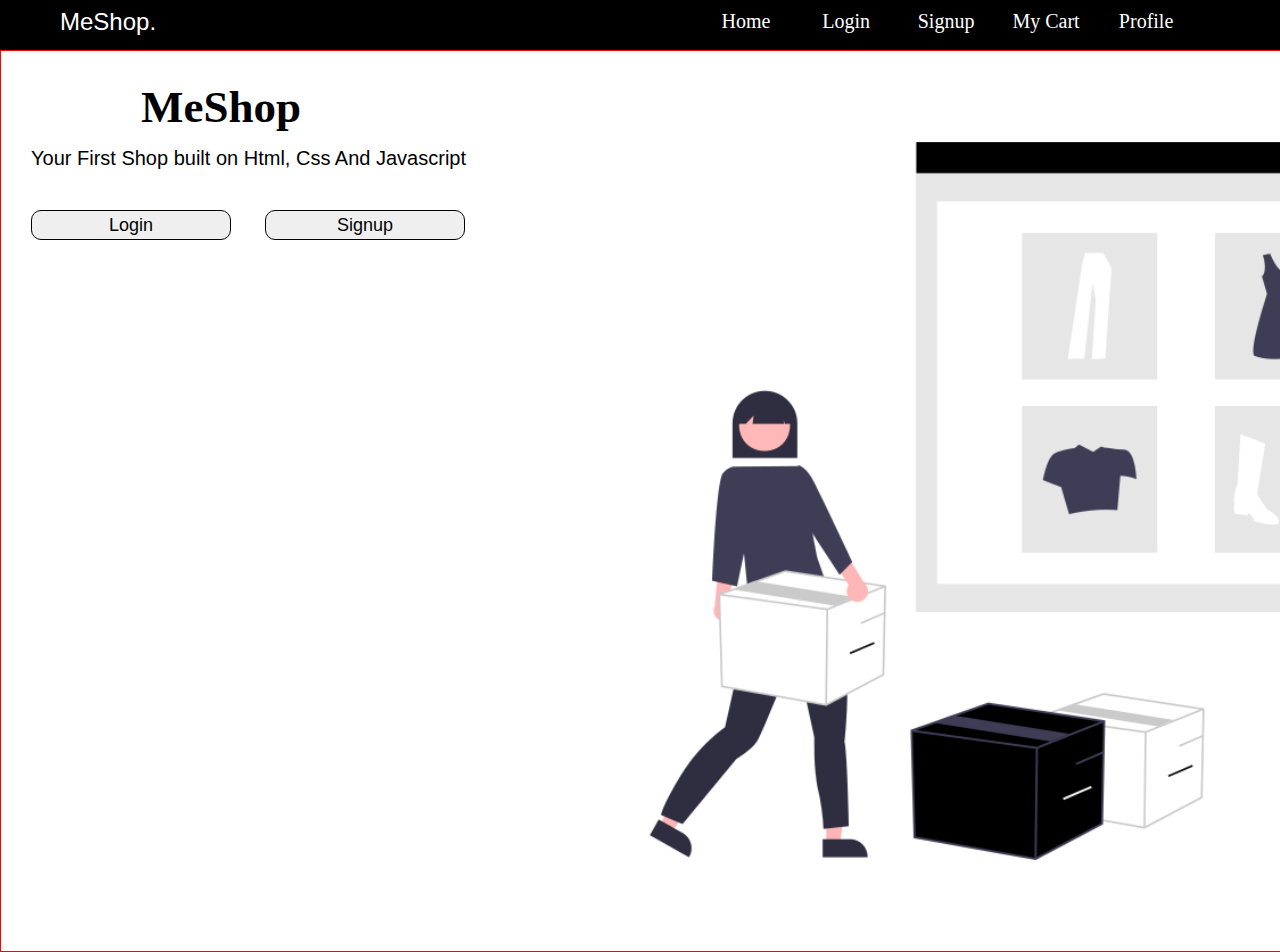
<file: index.html>
<!DOCTYPE html>
<html lang="en">

<head>
    <meta charset="UTF-8">
    <meta name="viewport" content="width=device-width, initial-scale=1.0">
    <title>Document</title>
    <link rel="stylesheet" href="index.css">
</head>

<body>
    <div class="main-container">
        <!-- Navbar Coding -->
        <div class="navbar">
            <div id="left-navbar">
                <ul>
                    <li>MeShop.</li>
                </ul>
            </div>

            <div class="right-navbar">
                <ul>
                    <li>Home</li>
                    <li>Login</li>
                    <li>Signup</li>
                    <li>My Cart</li>
                    <li>Profile</li>
                </ul>
            </div>

        </div>
        <!-- Page Coding -->
        <div class="page-info">
            <div id="left-page">
                <h3 id="tagname">MeShop</h3>
                <p id="tagline">Your First Shop built on Html, Css And Javascript</p>
                <button id="loginbtn">Login</button>
                <button id="signupbtn"><a href="signuppage/signup.html">Signup</a></button>
            </div>
            <div id="right-page">
                <!-- <img src="images/landingPagePic.png" alt="landing_page_img" id="landing-img"> -->
            </div>
        </div>

    </div>

    <script src="index.js"></script>
</body>

</html>
</file>
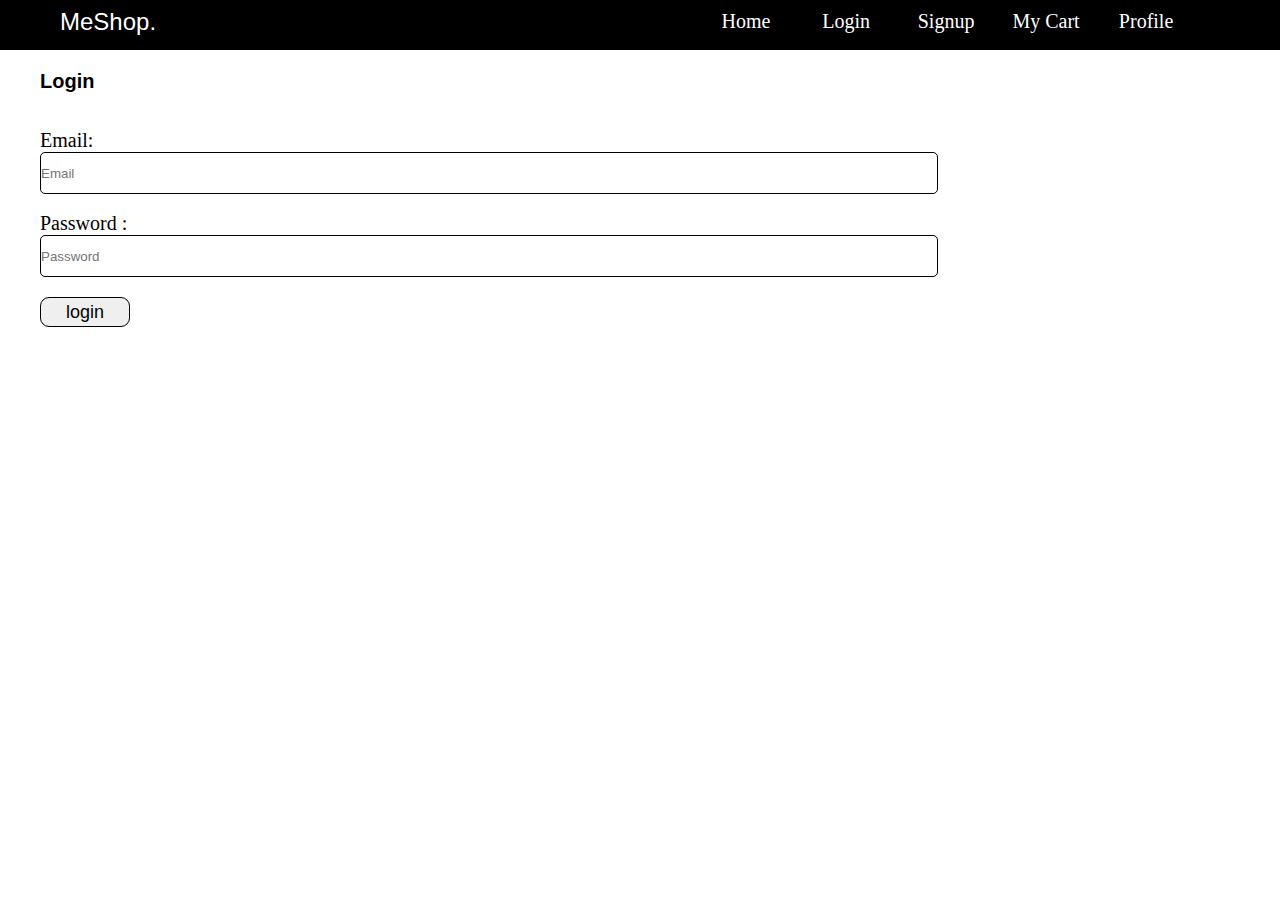
<file: loginpage/login.html>
<!DOCTYPE html>
<html lang="en">
<head>
    <meta charset="UTF-8">
    <meta name="viewport" content="width=device-width, initial-scale=1.0">
    <title>Document</title>
    <link rel="stylesheet" href="login.css">
</head>
<body>
    
    <div class="navbar">
        <div id="left-navbar">
            <ul>
                <li>MeShop.</li>
            </ul>
        </div>

        <div class="right-navbar">
            <ul>
                <li>Home</li>
                <li>Login</li>
                <li>Signup</li>
                <li>My Cart</li>
                <li>Profile</li>
            </ul>
        </div>

    </div>
  <div class="login-container">
    <div class="loginpage">
        <h3>Login</h3><br><br>
        <p>Email:</p> <input type="email" placeholder="Email" id="email" required><br><br>
        <p> Password :</p><input type="password" placeholder="Password" id="password" required>
        <button id="loginBtn">login</button>
    </div>
    </div>

    <script src="login.js"></script>
</body>
</html>
</file>
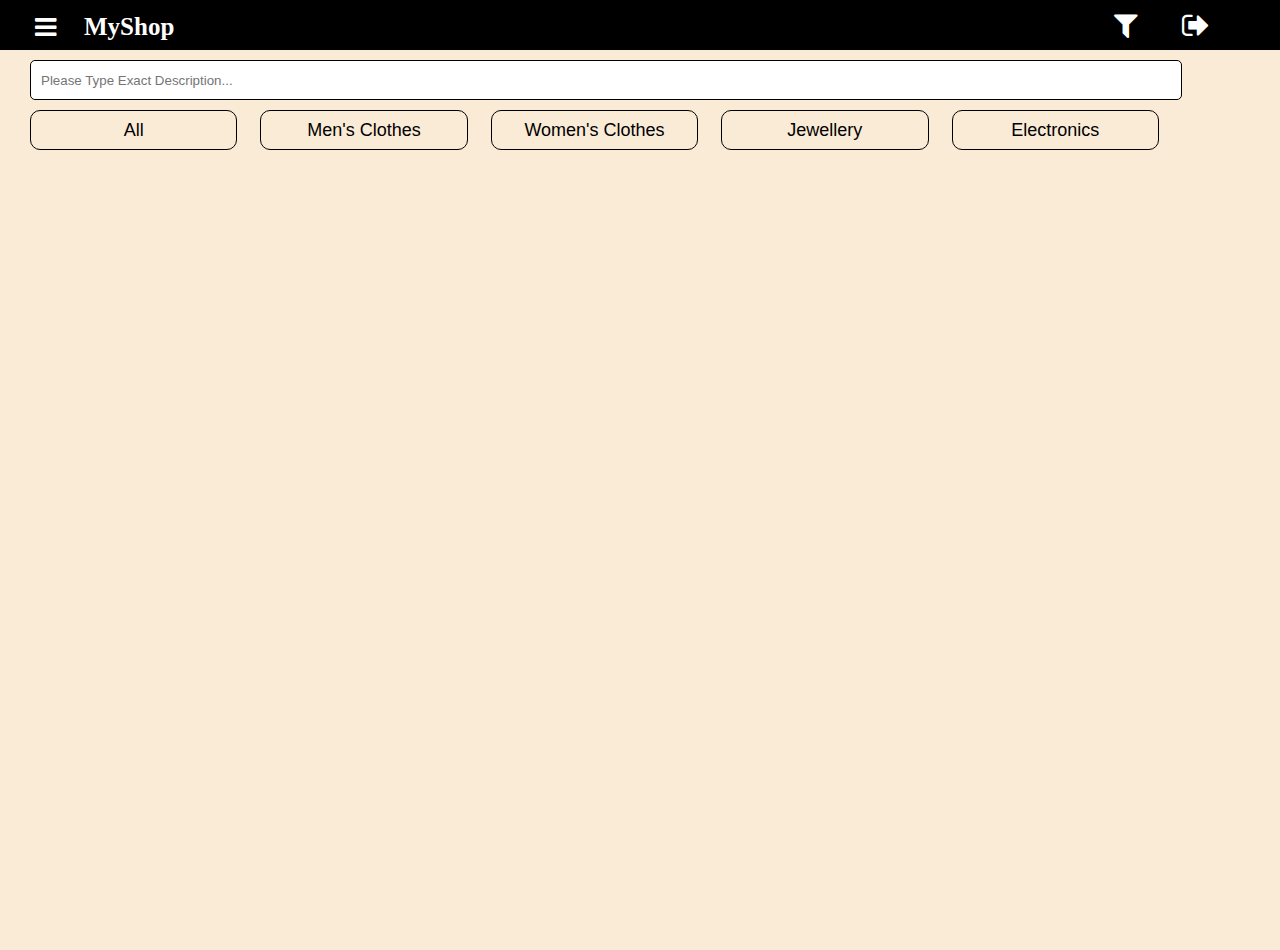
<file: shoppingcart/cart.html>
<!DOCTYPE html>
<html lang="en">

<head>
    <meta charset="UTF-8">
    <meta name="viewport" content="width=device-width, initial-scale=1.0">
    <title>Document</title>
    <link rel="stylesheet" href="https://cdnjs.cloudflare.com/ajax/libs/font-awesome/4.7.0/css/font-awesome.min.css">
    <link rel="stylesheet" href="cart.css">
</head>

<body>

    <div class="main-container">
        <!-- create Navar -->

        <div class="navbar">
            <i class="fa fa-bars shop-icon" aria-hidden="true"></i>
            <h3 class="shop-name">MyShop</h3>
            <div id="left-faicon">
                <i class="fa fa-filter filtericon" aria-hidden="true"></i>
                <i class="fa fa-sign-out  signouticon" aria-hidden="true"></i>
            </div>
        </div>
        <!-- login button -->
        <div class="login-container">
            <button class="login-button">Home</button>
        </div>
        <!-- user name & info -->
        <div class="user-info">
            <i class="fa fa-user usericon" aria-hidden="true"></i>
            <p id="userinfo">Aniket kule</p>
        </div>
        <div id="mini-container">
            <!-- search bar -->
            <input type="search" name="search" placeholder="Please Type Exact Description..." id="search">

            <!-- buttons for filtering -->
            <div id="btn-container">
                <button class="clickingbtn" id="allbtn">All</button>
                <button class="clickingbtn" id="mensclothbtn">Men's Clothes</button>
                <button class="clickingbtn" id="womenclothbtn">Women's Clothes</button>
                <button class="clickingbtn" id="jewellerybtn">Jewellery</button>
                <button class="clickingbtn" id="electronicsbtn">Electronics</button>
            </div>
        </div>
    </div>




    <script src="cart.js"></script>
</body>

</html>
</file>
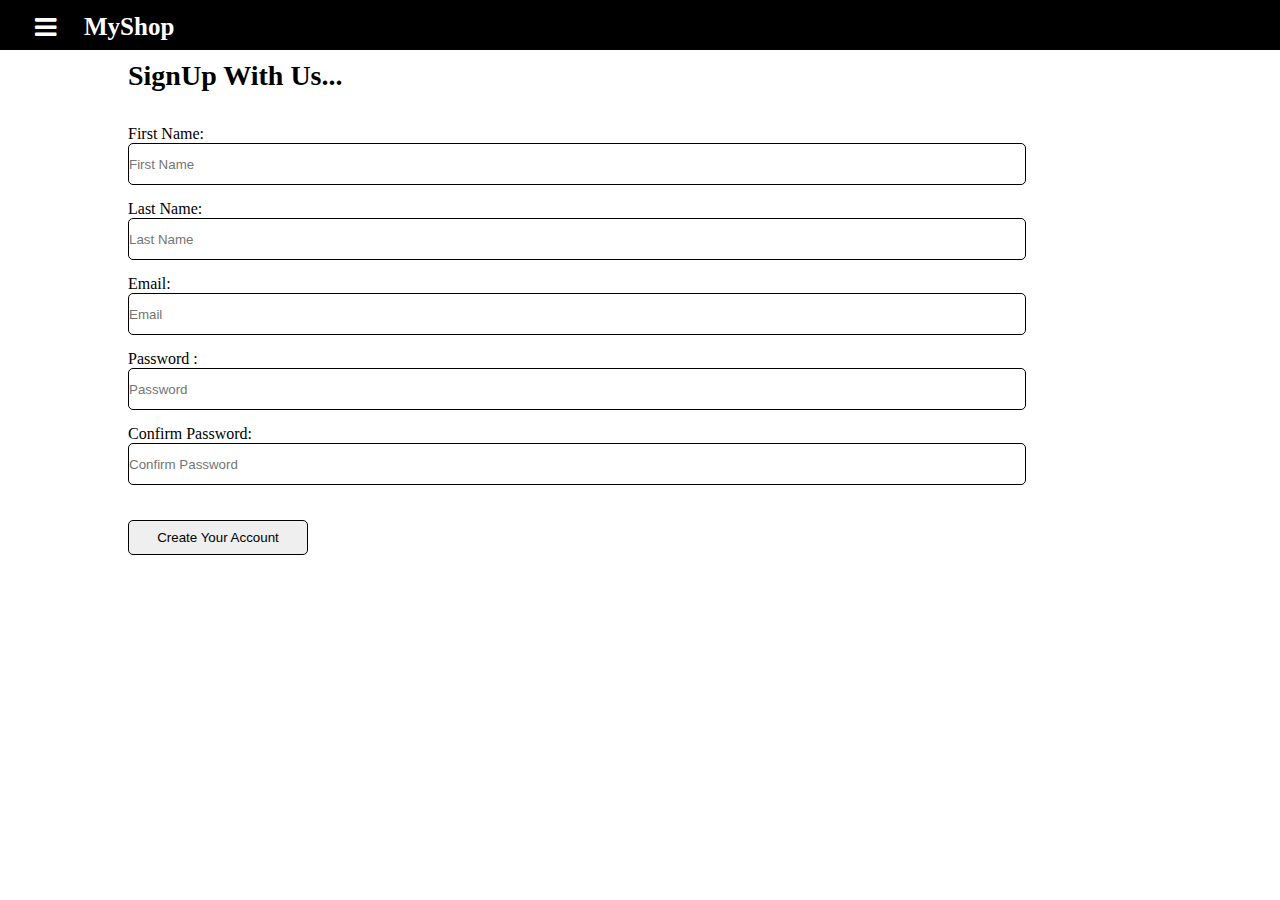
<file: signuppage/signup.html>
<!DOCTYPE html>
<html lang="en">

<head>
    <meta charset="UTF-8">
    <meta name="viewport" content="width=device-width, initial-scale=1.0">
    <title>Document</title>
    <link rel="stylesheet" href="https://cdnjs.cloudflare.com/ajax/libs/font-awesome/4.7.0/css/font-awesome.min.css">
    <link rel="stylesheet" href="signup.css">
</head>

<body>
    <div class="main-container">
        <!-- create Navar -->
        <div class="navbar">
            <i class="fa fa-bars shop-icon" aria-hidden="true"></i>
            <h3 class="shop-name">MyShop</h3>
        </div>
        <!-- login button -->
        <div class="login-container">
            <button class="login-button">Login</button>
        </div>


        <!-- Signing coding -->
        <div id="form-container">
        <h5>SignUp With Us...</h5>
        <form action="">
            <br>
            <p>First Name:</p> <input type="text" placeholder="First Name" id="fname" required>
            <p>Last Name: </p><input type="text" placeholder="Last Name" id="lname" required>
            <p>Email:</p> <input type="email" placeholder="Email" id="email" required>
            <p> Password :</p> <input type="password" placeholder="Password" id="password" required>
            <p> Confirm Password: </p><input type="password" placeholder="Confirm Password" id="confirmpassword" required>
            <p id="warningmsg" style="color:red"></p>
            <button id="acountbtn">Create Your Account</button>
           
        </form>
        </div>
        </div>

        <script src="signup.js"></script>
</body>

</html>
</file>
<file: index.css>
* {
    padding: 0;
    margin: 0;
}

.navbar {
    width: 100vw;
    height: 50px;
    /* border: 1px solid red; */
    display: flex;
    background-color: black;
    color: white;
}

#left-navbar {
    display: flex;

}

#left-navbar>ul>li {
    /* border: 1px solid green; */
    margin-left: 60px;
    list-style-type: none;
    font-size: 24px;
    font-family: 'Lucida Sans', 'Lucida Sans Regular', 'Lucida Grande', 'Lucida Sans Unicode', Geneva, Verdana, sans-serif;
    margin-top: 8px;
}

.right-navbar {
    margin-left: 540px;
    /* border: 1px solid red; */
    width: 700px;
    height: 30px;

}

.right-navbar ul {
    display: flex;
    list-style-type: none;
}

.right-navbar>ul>li {
    width: 100px;
    text-align: center;
    margin-top: 10px;
    /* border: 1px solid blue; */
    font-size: 20px;
}

/* IMG page styling */

.page-info {
    width: 100vw;
    height: 100vh;
    border: 1px solid red;
    display: flex;
}

#left-page {
    width: 40%;
    height: 100%;
    /* border: 1px solid green; */
}

#left-page>#tagname {
    font-size: 45px;
    margin-top: 30px;
    margin-left: 140px;
}

#right-page {
    width: 60%;
    height: 100%;
    /* border: 1px solid blue; */
    background-image: url("images/landingPagePic.png");
    background-size: cover;
    /* margin-left: 10%; */
}

#tagline {
    font-size: 20px;
    font-family: 'Trebuchet MS', 'Lucida Sans Unicode', 'Lucida Grande', 'Lucida Sans', Arial, sans-serif;
    margin-top: 14px;
    margin-left: 30px;
}

#loginbtn,
#signupbtn {
    width: 200px;
    height: 30px;
    border-radius: 10px;
    border: 0.5px solid black;
    margin-left: 30px;
    margin-top: 40px;
    font-size: 18px;

}

#signupbtn:focus, #signupbtn:active{
    outline: none;
   
}

#signupbtn > a{
    text-decoration: none;
    color:black;
}
</file>
<file: loginpage/login.css>
* {
    padding: 0;
    margin: 0;
}

.navbar {
    width: 100vw;
    height: 50px;
    /* border: 1px solid red; */
    display: flex;
    background-color: black;
    color: white;
}

#left-navbar {
    display: flex;

}

#left-navbar>ul>li {
    /* border: 1px solid green; */
    margin-left: 60px;
    list-style-type: none;
    font-size: 24px;
    font-family: 'Lucida Sans', 'Lucida Sans Regular', 'Lucida Grande', 'Lucida Sans Unicode', Geneva, Verdana, sans-serif;
    margin-top: 8px;
}

.right-navbar {
    margin-left: 540px;
    /* border: 1px solid red; */
    width: 700px;
    height: 30px;

}

.right-navbar ul {
    display: flex;
    list-style-type: none;
}

.right-navbar>ul>li {
    width: 100px;
    text-align: center;
    margin-top: 10px;
    /* border: 1px solid blue; */
    font-size: 20px;
}

/* login area styling */

.loginpage{
    width:70%;
    margin-left: 40px;
}
#email, #password{
    width:100%;
    height:40px;
    border:0.5px solid black;
    border-radius: 5px;
}

h3{
    font-family: sans-serif;
    font-size: 20px;
    margin-top: 20px;
}

.loginpage >p{
    font-size: 20px;
}

#email:focus, #password:focus{
    outline: none;
}

#loginBtn{
 width:90px;
 height:30px;
 font-size: 18px;
 margin-top: 20px;
 border-radius: 9px;
 border:0.5px solid black;


}
</file>
<file: shoppingcart/cart.css>
*{
    padding:0px;
    margin:0px;
}

#mini-container{
    background-color:antiquewhite;
    height: 100vh;
}

.navbar{
    width:100vw;
    height:50px;
    display: flex;
    background-color: black;
    color: white;
}

.shop-icon{
    padding:15px;
    font-size:25px;
    margin-left:20px;
}

.shop-name{
    padding: 13px;
    font-size: 25px;
}

.login-container{
    width:100vw;
    height:40px;
    background-color: black;
    color: white;
    display: none;
}

.login-button{
    width:60px;
    height:30px;
    font-size: 20px;
    margin-left:35px;
    border: none;
    background-color: black;
    color: white;
   
}

#left-faicon{
    width:150px;
    /* border:1px solid white; */
    margin-left: 900px;
    text-align: center;
}

.filtericon{
    font-size: 30px;
    margin-right: 40px;
    margin-top: 10px;
}

.signouticon{
    font-size: 30px;
}

.user-info{
    width:100%;
    height:50px;
    display: flex;
    background-color: black;
    color:white;
    display: none;
    
}

.usericon{
    font-size: 30px;
    margin-left: 35px;
    margin-top: 10px;
}

#userinfo{
    margin-left:25px;
    font-size: 20px;
    margin-top: 15px;
  
}

/* Search Part Styling */
#search{
    width:90%;
    height:40px;
    margin-top: 10px;
    margin-left: 30px;
    padding: 10px;
    border: 0.5px solid black;
    border-radius: 5px;
}

/* buttons styling */

#btn-container{
    width:90%;
    height:40px;
    /* border:1px solid red; */
    margin-left: 30px;
    margin-top:10px;
    display: flex;
    gap:2%;
}
.clickingbtn{
     width:18%;
     border-radius: 10px;
     border:0.5px solid black;
     background-color:antiquewhite;
     font-size: 18px;
}
</file>
<file: signuppage/signup.css>
*{
    padding:0px;
    margin:0px;
}

.navbar{
    width:100vw;
    height:50px;
    display: flex;
    background-color: black;
    color: white;
}

.shop-icon{
    padding:15px;
    font-size:25px;
    margin-left:20px;
}

.shop-name{
    padding: 13px;
    font-size: 25px;
}

.login-container{
    width:100vw;
    height:40px;
    background-color: black;
    color: white;
    display: none;
}

.login-button{
    width:60px;
    height:30px;
    font-size: 20px;
    margin-left:35px;
    border: none;
    background-color: black;
    color: white;
   
}

/* sign up form styling coding */
#form-container{
    width:70%;
    /* border:1px solid green; */
    margin-top: 10px;
    margin-left:10%;


}
#fname, #lname,#email, #password, #confirmpassword{
    width:100%;
    height:40px;
    border:0.5px solid black;
    border-radius: 5px;
}

#fname:focus, #lname:focus,#email:focus, #password:focus, #confirmpassword:focus{
    outline:none;
}

h5{
    font-size: 28px;
}

p{ 
 margin-top: 15px;
}

#acountbtn{
    width:180px;
    height:35px;
    margin-top:20px;
    border:0.5px solid black;
    border-radius: 5px;
}
</file>
